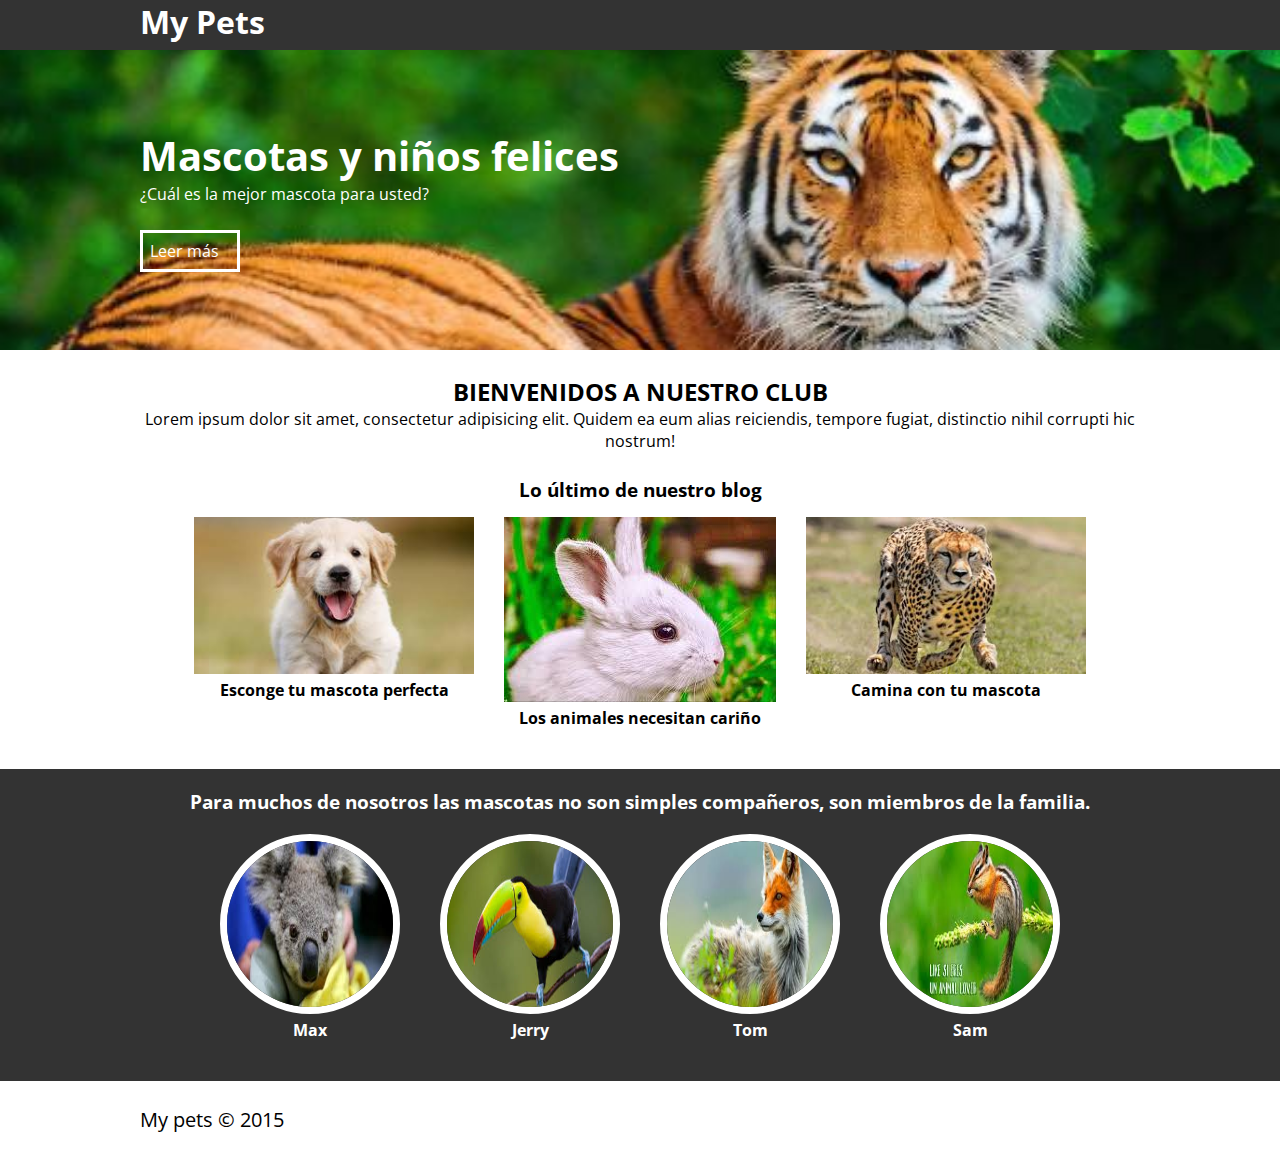
<file: index.html>
<!DOCTYPE html>
<html lang="en">
<head>
    <meta charset="UTF-8">
    <meta name="viewport" content="width=device-width, initial-scale=1.0">
    <link rel="stylesheet" href="estilos.css">
    <title>Mascotas & Niños</title>
</head>
<body>
    <header>
        <div class="contenedor">
            <h1 class="icon-dog">My Pets</h1>
            <input type="checkbox" id="menu-bar">
            <label class="fontawesome-align-justify" for="menu-bar"></label>
                    <nav class="menu">
                        <a href="">Inicio</a>
                        <a href="">Mascotas</a>
                        <a href="">Blog</a>
                        <a href="">Contacto</a>
                    </nav>
                </div>
    </header>
            
            <main>
                <section id="banner">
                    <img src="img/tigre.jpg">
                    <div class="contenedor">
                        <h2>Mascotas y niños felices</h2>
                        <p>¿Cuál es la mejor mascota para usted?</p>
                        <a href="#">Leer más</a>
                    </div>
                </section>
                
                <section id="bienvenidos">
                <div class="contenedor">
                    <h2>BIENVENIDOS A NUESTRO CLUB</h2>
                    <p>Lorem ipsum dolor sit amet, consectetur adipisicing elit. Quidem ea eum alias reiciendis, tempore fugiat, distinctio nihil corrupti hic nostrum!</p>
                    </div>
                </section>
                
                <section id="blog">
                    <h3>Lo último de nuestro blog</h3>
                    <div class="contenedor">
                        <article>
                            <img src="img/dog.jfif">
                            <h4>Esconge tu mascota perfecta</h4>
                        </article>
                        <article>
                            <img src="img/conejo.jfif">
                            <h4>Los animales necesitan cariño</h4>
                        </article>
                        <article>
                            <img src="img/leopardo.jfif">
                            <h4>Camina con tu mascota</h4>
                        </article>
                    </div>
                </section>
                
                <section id="info">
                    <h3>Para muchos de nosotros las mascotas no son simples compañeros, son miembros de la familia.</h3>
                    <div class="contenedor">
                        <div class="info-pet">
                            <img src="img/cohala.jfif" alt="">
                            <h4>Max</h4>
                        </div>
                        <div class="info-pet">
                            <img src="img/tucan.jfif" alt="">
                            <h4>Jerry</h4>
                        </div>
                        <div class="info-pet">
                            <img src="img/zorro.jfif" alt="">
                            <h4>Tom</h4>
                        </div>
                        <div class="info-pet">
                            <img src="img/ardilla.jfif" alt="">
                            <h4>Sam</h4>
                        </div>
                    </div>
                </section>
            </main>
            
            <footer>
                <div class="contenedor">
                    <p class="copy">My pets &copy; 2015</p>
                    <div class="sociales">
                        <a class="fontawesome-facebook-sign" href="#"></a>
                        <a class="fontawesome-twitter" href="#"></a>
                        <a class="fontawesome-camera-retro" href="#"></a>
                        <a class="fontawesome-google-plus-sign" href="#"></a>
                    </div>
                </div>
            </footer>
</body>
</html>
</file>
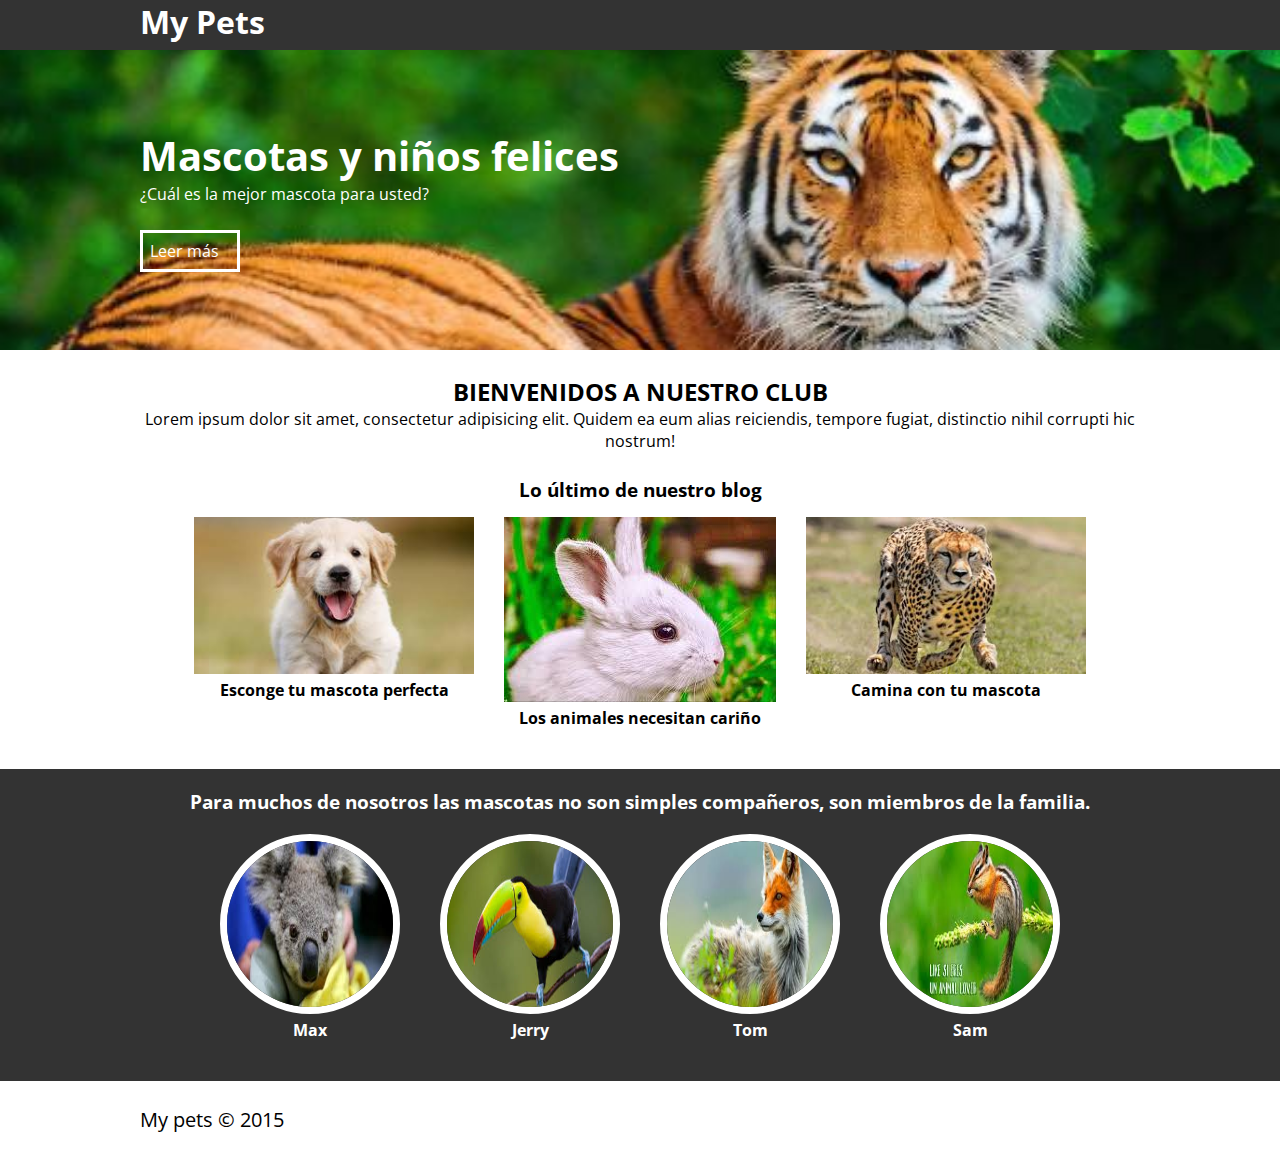
<file: page-animals/index.html>
<!DOCTYPE html>
<html lang="en">
<head>
    <meta charset="UTF-8">
    <meta name="viewport" content="width=device-width, initial-scale=1.0">
    <link rel="stylesheet" href="estilos.css">
    <title>Mascotas & Niños</title>
</head>
<body>
    <header>
        <div class="contenedor">
            <h1 class="icon-dog">My Pets</h1>
            <input type="checkbox" id="menu-bar">
            <label class="fontawesome-align-justify" for="menu-bar"></label>
                    <nav class="menu">
                        <a href="">Inicio</a>
                        <a href="">Mascotas</a>
                        <a href="">Blog</a>
                        <a href="">Contacto</a>
                    </nav>
                </div>
    </header>
            
            <main>
                <section id="banner">
                    <img src="img/tigre.jpg">
                    <div class="contenedor">
                        <h2>Mascotas y niños felices</h2>
                        <p>¿Cuál es la mejor mascota para usted?</p>
                        <a href="#">Leer más</a>
                    </div>
                </section>
                
                <section id="bienvenidos">
                <div class="contenedor">
                    <h2>BIENVENIDOS A NUESTRO CLUB</h2>
                    <p>Lorem ipsum dolor sit amet, consectetur adipisicing elit. Quidem ea eum alias reiciendis, tempore fugiat, distinctio nihil corrupti hic nostrum!</p>
                    </div>
                </section>
                
                <section id="blog">
                    <h3>Lo último de nuestro blog</h3>
                    <div class="contenedor">
                        <article>
                            <img src="img/dog.jfif">
                            <h4>Esconge tu mascota perfecta</h4>
                        </article>
                        <article>
                            <img src="img/conejo.jfif">
                            <h4>Los animales necesitan cariño</h4>
                        </article>
                        <article>
                            <img src="img/leopardo.jfif">
                            <h4>Camina con tu mascota</h4>
                        </article>
                    </div>
                </section>
                
                <section id="info">
                    <h3>Para muchos de nosotros las mascotas no son simples compañeros, son miembros de la familia.</h3>
                    <div class="contenedor">
                        <div class="info-pet">
                            <img src="img/cohala.jfif" alt="">
                            <h4>Max</h4>
                        </div>
                        <div class="info-pet">
                            <img src="img/tucan.jfif" alt="">
                            <h4>Jerry</h4>
                        </div>
                        <div class="info-pet">
                            <img src="img/zorro.jfif" alt="">
                            <h4>Tom</h4>
                        </div>
                        <div class="info-pet">
                            <img src="img/ardilla.jfif" alt="">
                            <h4>Sam</h4>
                        </div>
                    </div>
                </section>
            </main>
            
            <footer>
                <div class="contenedor">
                    <p class="copy">My pets &copy; 2015</p>
                    <div class="sociales">
                        <a class="fontawesome-facebook-sign" href="#"></a>
                        <a class="fontawesome-twitter" href="#"></a>
                        <a class="fontawesome-camera-retro" href="#"></a>
                        <a class="fontawesome-google-plus-sign" href="#"></a>
                    </div>
                </div>
            </footer>
</body>
</html>
</file>
<file: estilos.css>
@import url(https://fonts.googleapis.com/css?family=Open+Sans);
@import url(http://weloveiconfonts.com/api/?family=fontawesome|typicons);
[class*="fontawesome-"]:before {
  font-family: 'FontAwesome', sans-serif;
}
* {
    margin: 0;
    padding: 0;
    box-sizing: border-box;
}

body {
    font-family: 'Open Sans', sans-serif;
}

header {
    width: 100%;
    height: 50px;
    background: #333;
    color: #fff;
    
    position: fixed;
    top: 0;
    left: 0;
    z-index: 100;
}

.contenedor {
    width: 98%;
    margin: auto;
}

h1 {
    float: left;
}

header .contenedor {
    display: table;
}

section {
    width: 100%;
    margin-bottom: 25px;
}

#bienvenidos {
    text-align: center;
}

footer .contenedor {
    display: flex;
    flex-wrap: wrap;
    justify-content: center;
    padding-bottom: 25px;
}

.copy {
    font-size: 20px;
}

.sociales {
    width: 100%;
    text-align: center;
    font-size: 28px;
}

.sociales a {
    color: #333;
    text-decoration: none;
}

@media (min-width:768px) { 
    .sociales {
        width: auto;
    }
    
    footer .contenedor {
        justify-content: space-between;
    }
}


@media (min-width:1024px) {
    .contenedor {
        width: 1000px;
    }
}


#blog h3, h4 {
    text-align: center;
}

#blog .contenedor{
    display: flex;
    justify-content: center;
    flex-wrap: wrap;
}

#blog article {
    margin: 15px;
}

#blog img {
    width: 100%;
    max-width: 280px;
}
#banner {
    margin-top: 50px;
    position: relative;
}

#banner img {
    width: 100%;
    height: 100%;
}

#banner .contenedor {
    position: absolute;
    top: 50%;
    left: 50%;
    transform: translateX(-50%) translateY(-50%);
    color: #fff;
}

#banner h2 {
    font-size: 28px;
}

#banner a {
    display: block;
    width: 100px;
    color: #fff;
    text-decoration: none;
    padding: 7px;
    margin-top: 10px;
    border: 3px solid #fff;
}

#banner a:hover {
    background: rgba(51,51,51,0.5);
}

@media (min-width:480px) {
    #banner h2 {
        font-size: 40px;
    }
    
    #banner a {
        margin-top: 25px;
    }
}

@media (min-width:768px) { 
    #banner {
        height: 300px;
        overflow: hidden;
    }
    
    #banner img {
        height: auto;
        margin-top: -100px;
    }
}

@media (min-width:1024px) { 
    #banner img {
        margin-top: -200px;
    }
}

#info {
    background: #333;
    color: #fff;
    text-align: center;
    padding: 20px;
}

#info .contenedor {
    display: flex;
    flex-wrap: wrap;
    justify-content: center;
}

.info-pet {
    margin: 20px;
}

.info-pet img {
    width: 180px;
    height: 180px;
    border-radius: 50%;
    border: 7px solid #fff;
}

@media (min-width:480px) {
    .info-pet {
        width: 40%;
    }
}

@media (min-width:1024px) {
    .info-pet {
        width: auto;
    }
}
#menu-bar {
    display: none;
}

header label {
    float: right;
    font-size: 28px;
    margin: 6px 0;
    cursor: pointer;
}

.menu {
    position: absolute;
    top: 50px;
    left: 0;
    width: 100%;
    height: 100vh;
    background: rgba(51,51,51,0.9);
    transition: all 0.5s;
    transform: translateX(-100%);
}

.menu a {
    display: block;
    color: #fff;
    height: 50px;
    text-decoration: none;
    padding: 15px;
    border-bottom: 1px solid rgba(255,255,255,0.3);
}

.menu a:hover {
    background: rgba(255,255,255,0.3);
}
</file>
<file: page-animals/estilos.css>
@import url(https://fonts.googleapis.com/css?family=Open+Sans);
@import url(http://weloveiconfonts.com/api/?family=fontawesome|typicons);
[class*="fontawesome-"]:before {
  font-family: 'FontAwesome', sans-serif;
}
* {
    margin: 0;
    padding: 0;
    box-sizing: border-box;
}

body {
    font-family: 'Open Sans', sans-serif;
}

header {
    width: 100%;
    height: 50px;
    background: #333;
    color: #fff;
    
    position: fixed;
    top: 0;
    left: 0;
    z-index: 100;
}

.contenedor {
    width: 98%;
    margin: auto;
}

h1 {
    float: left;
}

header .contenedor {
    display: table;
}

section {
    width: 100%;
    margin-bottom: 25px;
}

#bienvenidos {
    text-align: center;
}

footer .contenedor {
    display: flex;
    flex-wrap: wrap;
    justify-content: center;
    padding-bottom: 25px;
}

.copy {
    font-size: 20px;
}

.sociales {
    width: 100%;
    text-align: center;
    font-size: 28px;
}

.sociales a {
    color: #333;
    text-decoration: none;
}

@media (min-width:768px) { 
    .sociales {
        width: auto;
    }
    
    footer .contenedor {
        justify-content: space-between;
    }
}


@media (min-width:1024px) {
    .contenedor {
        width: 1000px;
    }
}


#blog h3, h4 {
    text-align: center;
}

#blog .contenedor{
    display: flex;
    justify-content: center;
    flex-wrap: wrap;
}

#blog article {
    margin: 15px;
}

#blog img {
    width: 100%;
    max-width: 280px;
}
#banner {
    margin-top: 50px;
    position: relative;
}

#banner img {
    width: 100%;
    height: 100%;
}

#banner .contenedor {
    position: absolute;
    top: 50%;
    left: 50%;
    transform: translateX(-50%) translateY(-50%);
    color: #fff;
}

#banner h2 {
    font-size: 28px;
}

#banner a {
    display: block;
    width: 100px;
    color: #fff;
    text-decoration: none;
    padding: 7px;
    margin-top: 10px;
    border: 3px solid #fff;
}

#banner a:hover {
    background: rgba(51,51,51,0.5);
}

@media (min-width:480px) {
    #banner h2 {
        font-size: 40px;
    }
    
    #banner a {
        margin-top: 25px;
    }
}

@media (min-width:768px) { 
    #banner {
        height: 300px;
        overflow: hidden;
    }
    
    #banner img {
        height: auto;
        margin-top: -100px;
    }
}

@media (min-width:1024px) { 
    #banner img {
        margin-top: -200px;
    }
}

#info {
    background: #333;
    color: #fff;
    text-align: center;
    padding: 20px;
}

#info .contenedor {
    display: flex;
    flex-wrap: wrap;
    justify-content: center;
}

.info-pet {
    margin: 20px;
}

.info-pet img {
    width: 180px;
    height: 180px;
    border-radius: 50%;
    border: 7px solid #fff;
}

@media (min-width:480px) {
    .info-pet {
        width: 40%;
    }
}

@media (min-width:1024px) {
    .info-pet {
        width: auto;
    }
}
#menu-bar {
    display: none;
}

header label {
    float: right;
    font-size: 28px;
    margin: 6px 0;
    cursor: pointer;
}

.menu {
    position: absolute;
    top: 50px;
    left: 0;
    width: 100%;
    height: 100vh;
    background: rgba(51,51,51,0.9);
    transition: all 0.5s;
    transform: translateX(-100%);
}

.menu a {
    display: block;
    color: #fff;
    height: 50px;
    text-decoration: none;
    padding: 15px;
    border-bottom: 1px solid rgba(255,255,255,0.3);
}

.menu a:hover {
    background: rgba(255,255,255,0.3);
}
</file>
